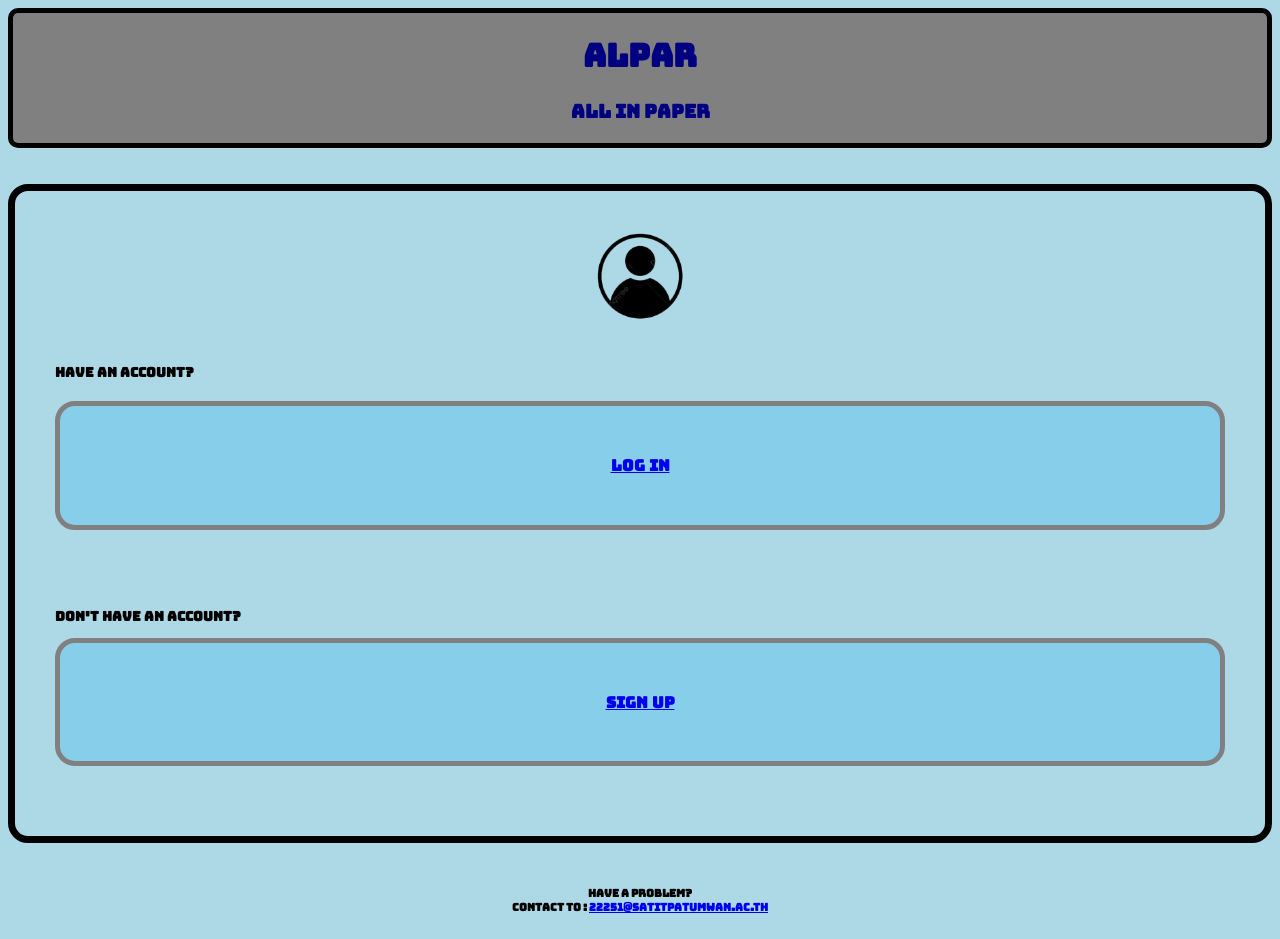
<file: index.html>
<!DOCTYPE html>
<html>
  <head>
    <title>"ALPAR"</title>
    <link rel="stylesheet" href="style.css" >
  </head>
  <body>
    <div class="Topic">
    <h1 id="Skibidi">ALPAR</h1>
    <h3 class="Skibidoi">All in Paper</h3>
    </div>
    <br>
    <br>
    <div style="border:7px solid black;border-radius:20px;">
    <a href="Info.html"><img src="images__2_-removebg-preview (1).png" alt="Loading" width="170px" title="Click for information"></a>
    <h5 style="padding-left: 40px;position: relative; bottom: 20px;font-family: 'Bungee';">Have an account?</h5>
    <div class="Login" style="position: relative; bottom: 40px;" title="Log in">
      <a href="Login.html"><h3>Log In</h3></a>
    </div>
    <h5 style="padding-left: 40px;position: relative; bottom: 2.5px;font-family: 'Bungee';">Don't have an account?</h5>
    <div class="Login" style="position: relative;bottom:30px;" title="Sign up">
      <a href="SignUp.html"><h3>Sign Up</h3></a>
    </div>
    </div>
    <br>
    <h6 align="center">
    Have a problem?<br>
    Contact to : <a href="mailto:22251@satitpatumwan.ac.th?subject=DATABASEWEB" target="_blank">22251@satitpatumwan.ac.th</a></h6>
  </body>
</html>
</file>
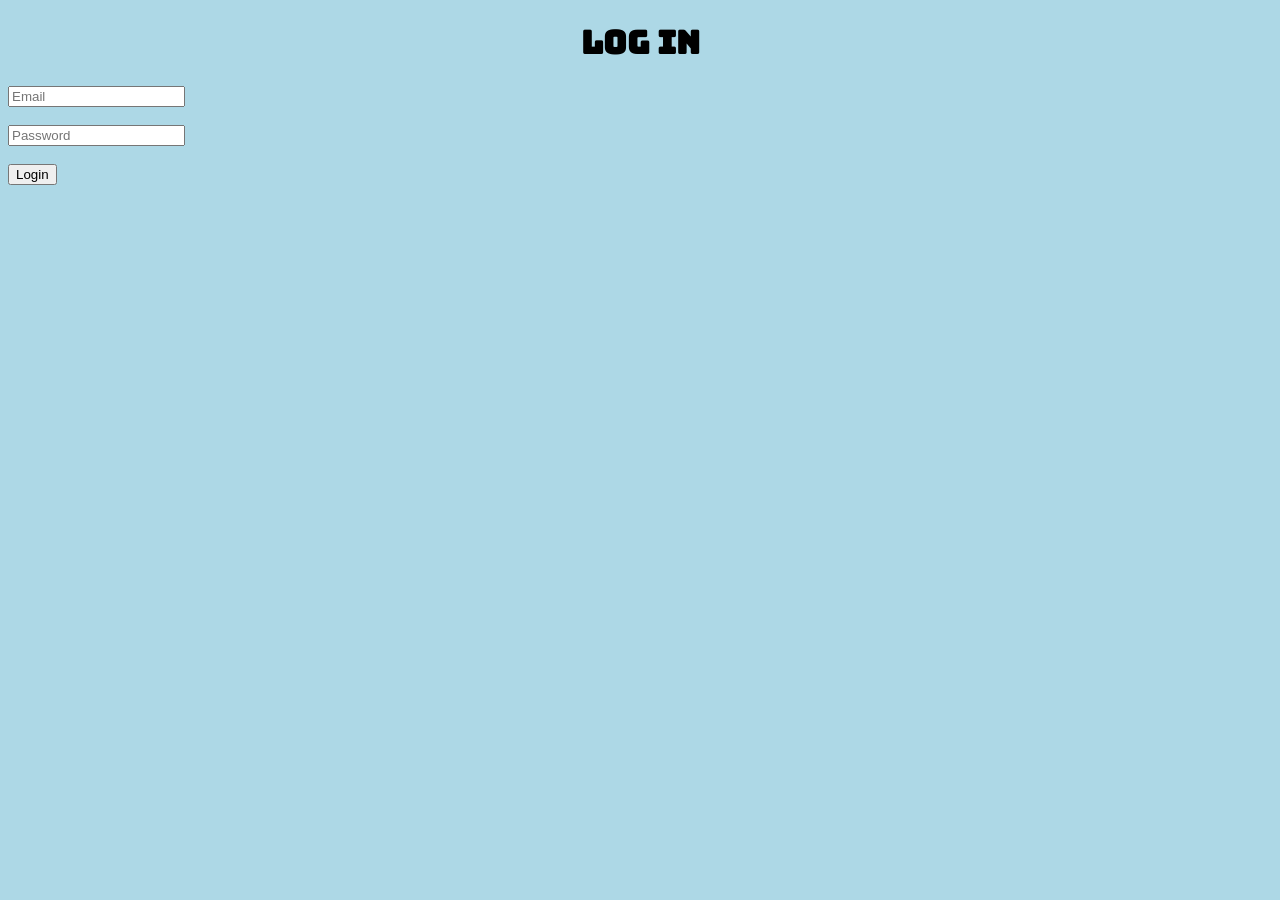
<file: Login.html>
<!DOCTYPE html>
<html>
<head>
    <title>Login Page</title>
    <link rel="stylesheet" href="style.css">
</head>
<body>
    <h1>Log In</h1>
    
    <!-- ช่องกรอก Email -->
    <input type="email" id="email" placeholder="Email">
    <br><br>
    
    <!-- ช่องกรอก Password -->
    <input type="password" id="password" placeholder="Password">
    <br><br>
    
    <!-- ปุ่ม Login -->
    <input type="submit" id="loginBtn" value="Login" onclick="login()">

    <!-- เรียกใช้ Login.js -->
    <script src="Login.js"></script>
</body>
</html>
</file>
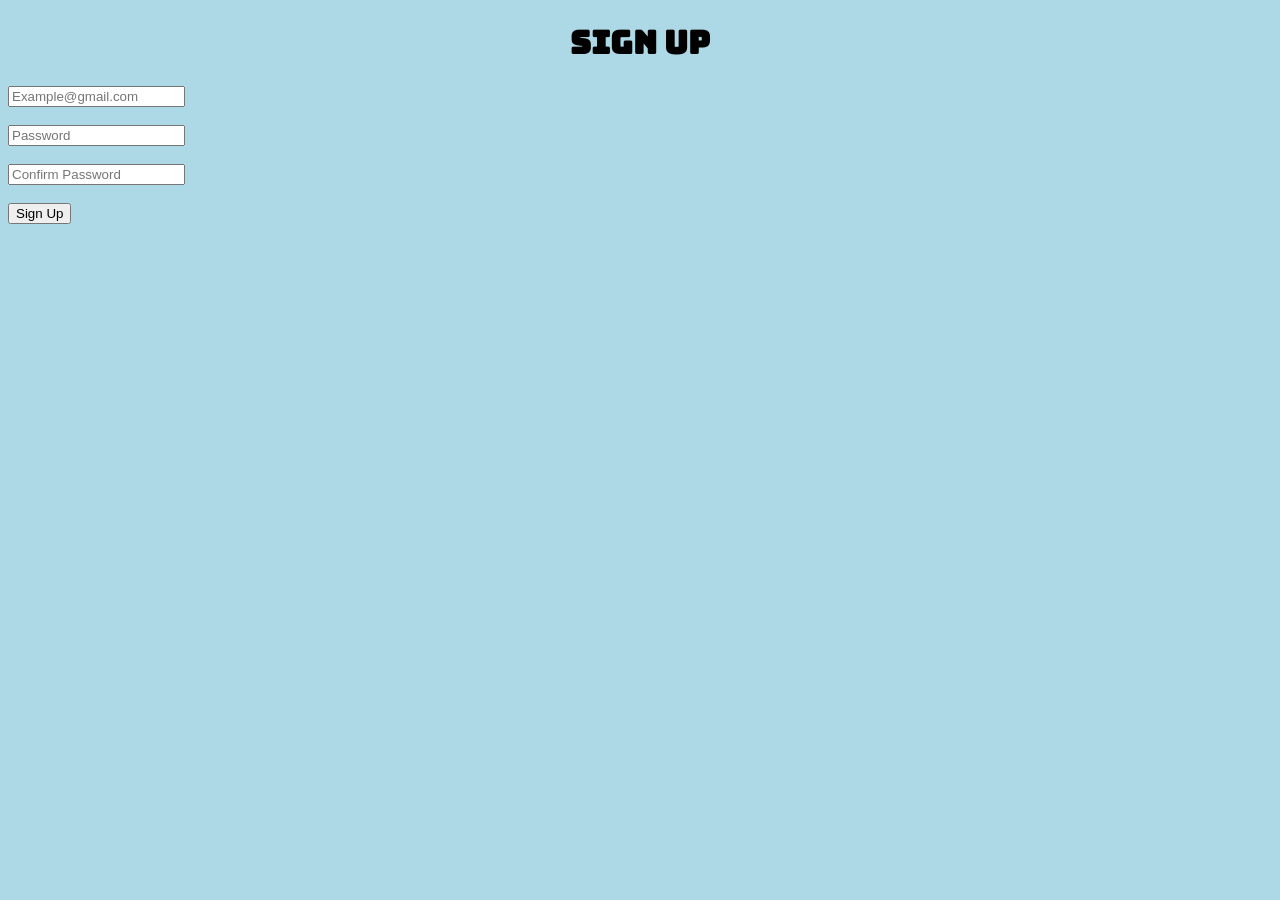
<file: SignUp.html>
<!DOCTYPE html>
<html>
<head>
    <title>SignUp Page</title>
    <link rel="stylesheet" href="style.css">
</head>
<body>
    <script src="script.js"></script>
    <h1>Sign Up</h1>
    <input type="email" id="email" placeholder="Example@gmail.com"><br><br>
    <input type="password" id="password" placeholder="Password"><br><br>
    <input type="password" id="confirmPassword" placeholder="Confirm Password"><br><br>
    <button id="submitBtn"onclick="register()">Sign Up</button>

    
</body>
</html>
</file>
<file: style.css>
@import url(https://fonts.googleapis.com/css?family=Bungee);

body {
  background-color:lightblue;
}
#Skibidi {
  color: navy;
  font-family:'Bungee';
  text-align:center;
}

.Skibidoi {
  color:navy;
  font-family:'Bungee';
  text-align:center;
}

.Topic {
  border:5px solid black;
  margin: 0px;
  background-color:grey;
  border-radius:10px;
  
}

.Login {
  border: 5px solid grey;
  background-color:skyblue;
  text-align:center;
  font-family:'Bungee';
  color:Navy;
  margin:40px ;
  font-size: 10pt;
  border-radius:20px;
  padding: 25pt;
}

.Login:hover {
  transform: scale(1.02);
}

h6{
  font-family:'Bungee';
}

a:hover {
    color:red;
}

img{
    display: block;
    margin-left: auto;
    margin-right: auto;
}

img:hover{
    transform: scale(1.05);
}

h1 {
    font-family: "Bungee";
    text-align: center;
}
</file>
